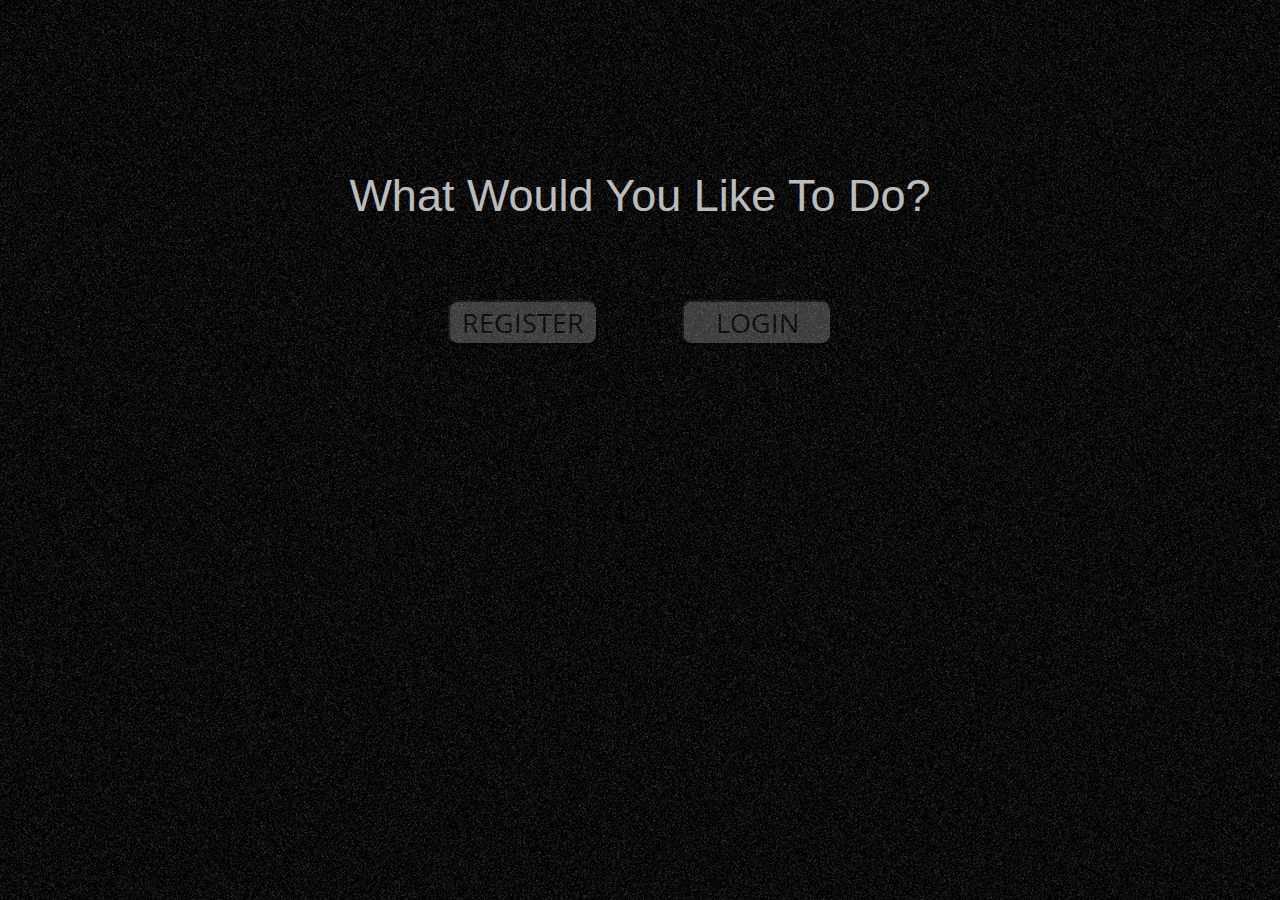
<file: WebContent/index.html>
<html>
	<title>Secure Authenticator</title>

	<link href='http://fonts.googleapis.com/css?family=Open+Sans:700' rel='stylesheet' type='text/css'>
	<link rel="stylesheet" type="text/css" href="css/style.css" media="screen" />

	<script src="js/jquery-1.8.1.js" type="text/javascript"></script>
	<script src="js/script.js"></script>

	<body>
		<h1 id="greetingHeader" class="mainHeader">What Would You Like To Do?</h1>

		<div id="registerWindow" class="inputWindow">
			<form id="register" action="https://localhost:8443/SecureAuthenticatorServer/register" method="post">
				Username: <input type="text" name="registerUsername">
				Password: <input type="password" name="registerPassword">
				Confirm Password: <input type="password" name="confirmPassword">
			</form>
		</div>

		<button id="registerButton" class="mainButton">
			REGISTER
		</button>

		<div id="loginWindow" class="inputWindow">
			<form id="login" action="https://localhost:8443/SecureAuthenticatorServer/login" method="post">
				Username: <input type="text" name="loginUsername">
				Password: <input type="password" name="loginPassword">
				OTP: <input type="text" name="OTP">
			</form>
		</div>

		<button id="loginButton" class="mainButton">
			LOGIN
		</button>

		<div id="cancelButton"></div>
	</body>
</html>
</file>
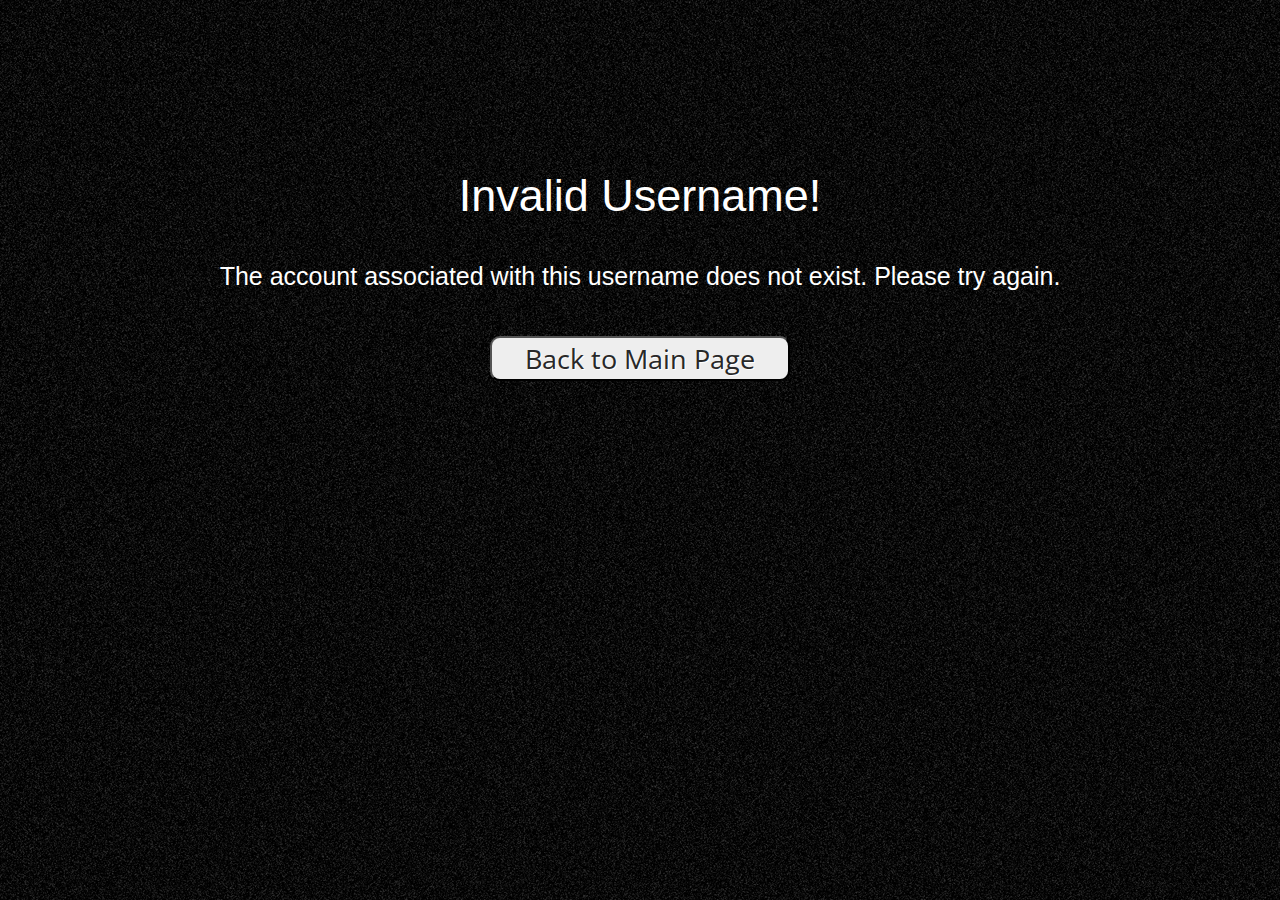
<file: WebContent/invalidUsername.html>
<html>
	<title>Secure Authenticator</title>
	
	<link href='http://fonts.googleapis.com/css?family=Open+Sans:700' rel='stylesheet' type='text/css'>
    <link rel="stylesheet" type="text/css" href="css/style.css" media="screen" />

	<body>		
		<h1 class="mainHeader">Invalid Username!</h1>
		
		<h3 class="subHeader">The account associated with this username does not exist. Please try again.</h3>
		
		<button class="redirectButton" onclick="window.location.href='https://localhost:8443/SecureAuthenticatorServer'">Back to Main Page</button>
	</body>
</html>
</file>
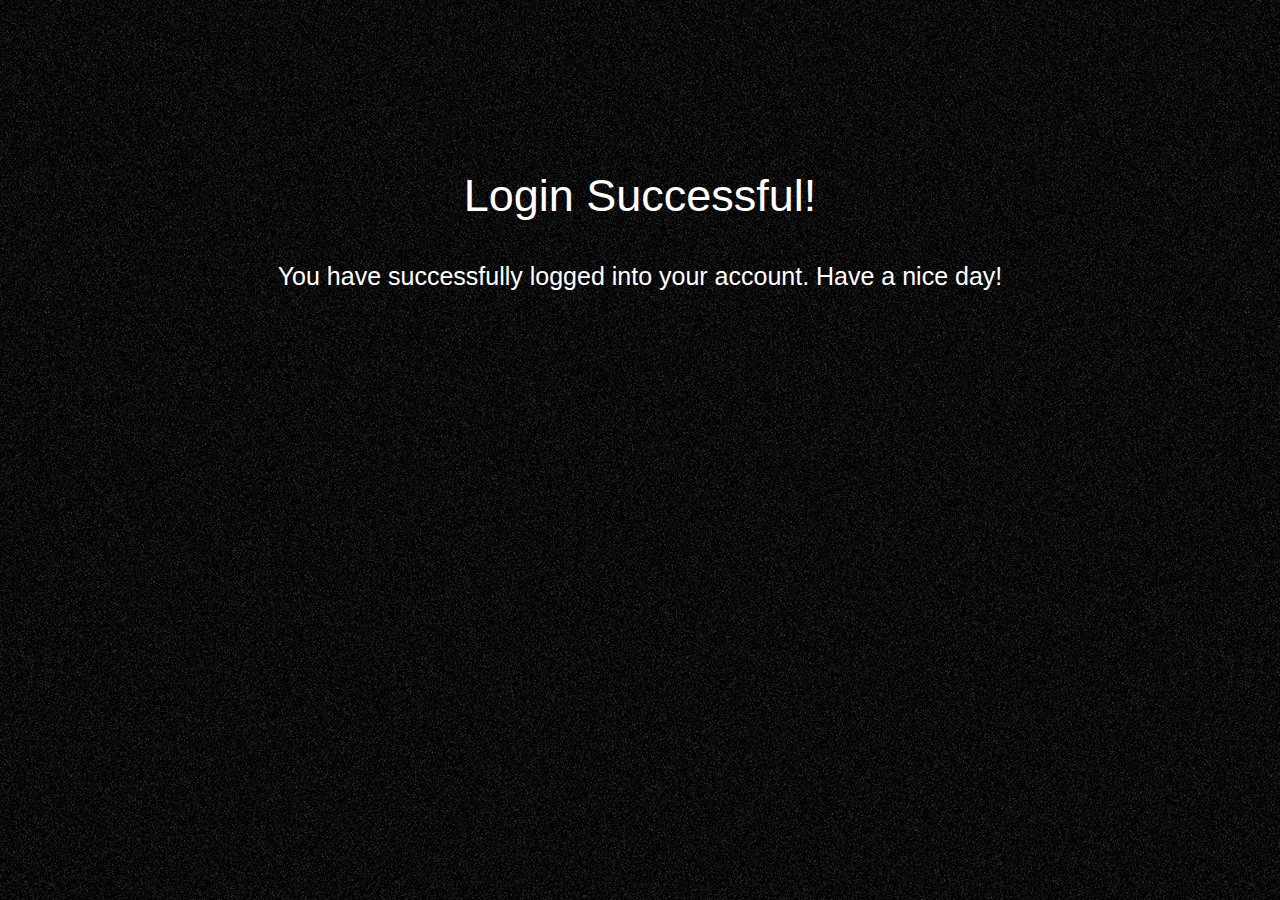
<file: WebContent/loginSuccess.html>
<html>
	<title>Secure Authenticator</title>
	
	<link href='http://fonts.googleapis.com/css?family=Open+Sans:700' rel='stylesheet' type='text/css'>
    <link rel="stylesheet" type="text/css" href="css/style.css" media="screen" />

	<body>
		<h1 class="mainHeader">Login Successful!</h1>
		
		<h3 class="subHeader">You have successfully logged into your account. Have a nice day!</h3>
	</body>
</html>
</file>
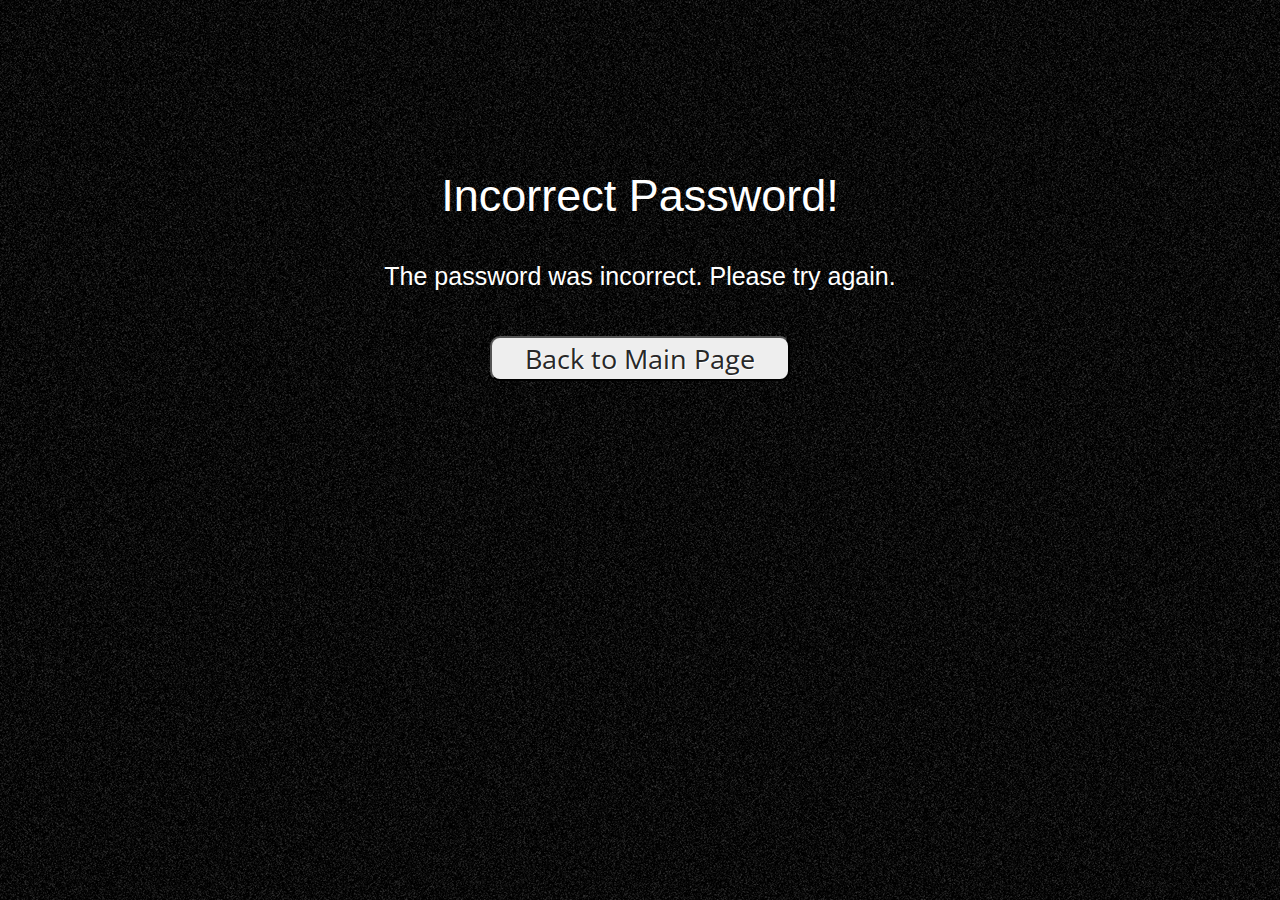
<file: WebContent/passwordIncorrect.html>
<html>
	<title>Secure Authenticator</title>
	
	<link href='http://fonts.googleapis.com/css?family=Open+Sans:700' rel='stylesheet' type='text/css'>
    <link rel="stylesheet" type="text/css" href="css/style.css" media="screen" />

	<body>		
		<h1 class="mainHeader">Incorrect Password!</h1>
		
		<h3 class="subHeader">The password was incorrect. Please try again.</h3>
		
		<button class="redirectButton" onclick="window.location.href='https://localhost:8443/SecureAuthenticatorServer'">Back to Main Page</button>
</html>
</file>
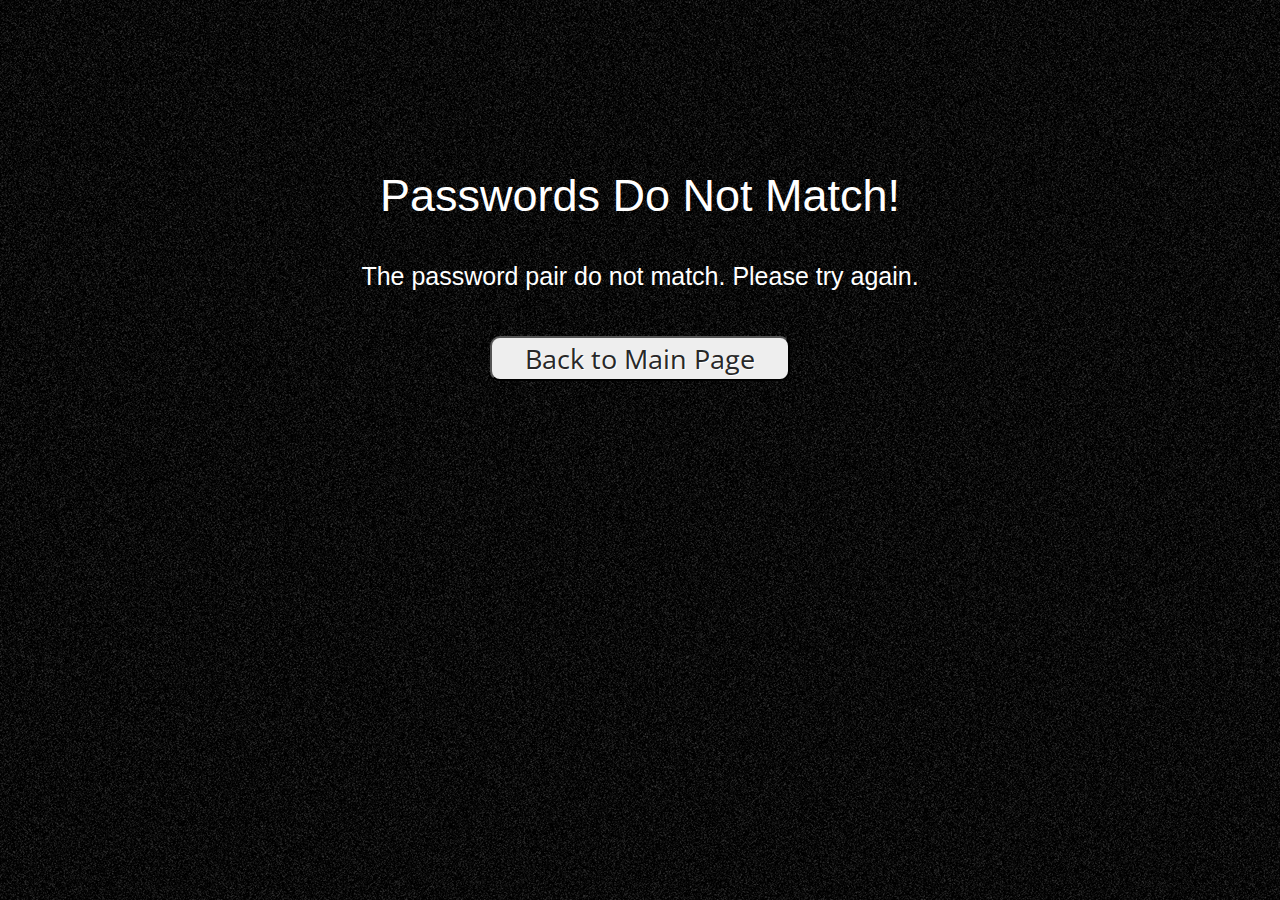
<file: WebContent/passwordMismatch.html>
<html>
	<title>Secure Authenticator</title>
	
	<link href='http://fonts.googleapis.com/css?family=Open+Sans:700' rel='stylesheet' type='text/css'>
    <link rel="stylesheet" type="text/css" href="css/style.css" media="screen" />

	<body>		
		<h1 class="mainHeader">Passwords Do Not Match!</h1>
		
		<h3 class="subHeader">The password pair do not match. Please try again.</h3>
		
		<button class="redirectButton" onclick="window.location.href='https://localhost:8443/SecureAuthenticatorServer'">Back to Main Page</button>
	</body>
</html>
</file>
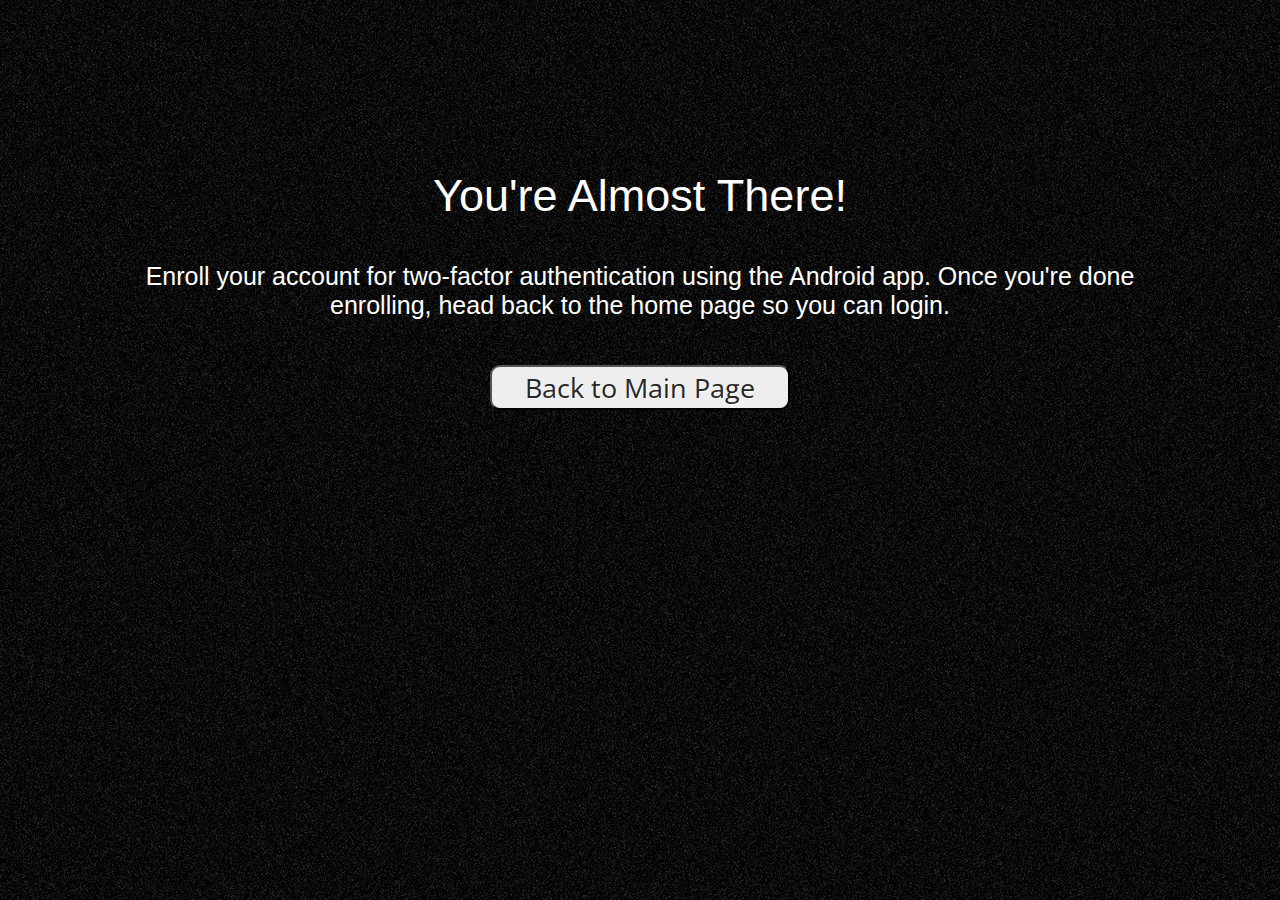
<file: WebContent/registerSuccess.html>
<html>
	<title>Secure Authenticator</title>
	
	<link href='http://fonts.googleapis.com/css?family=Open+Sans:700' rel='stylesheet' type='text/css'>
    <link rel="stylesheet" type="text/css" href="css/style.css" media="screen" />

	<body>		
		<h1 class="mainHeader">You're Almost There!</h1>
		
		<h3 class="subHeader">Enroll your account for two-factor authentication using the Android app. Once you're done enrolling, head back to the home page so you can login.</h3>
		
		<button class="redirectButton" onclick="window.location.href='https://localhost:8443/SecureAuthenticatorServer'">Back to Main Page</button>
	</body>
</html>
</file>
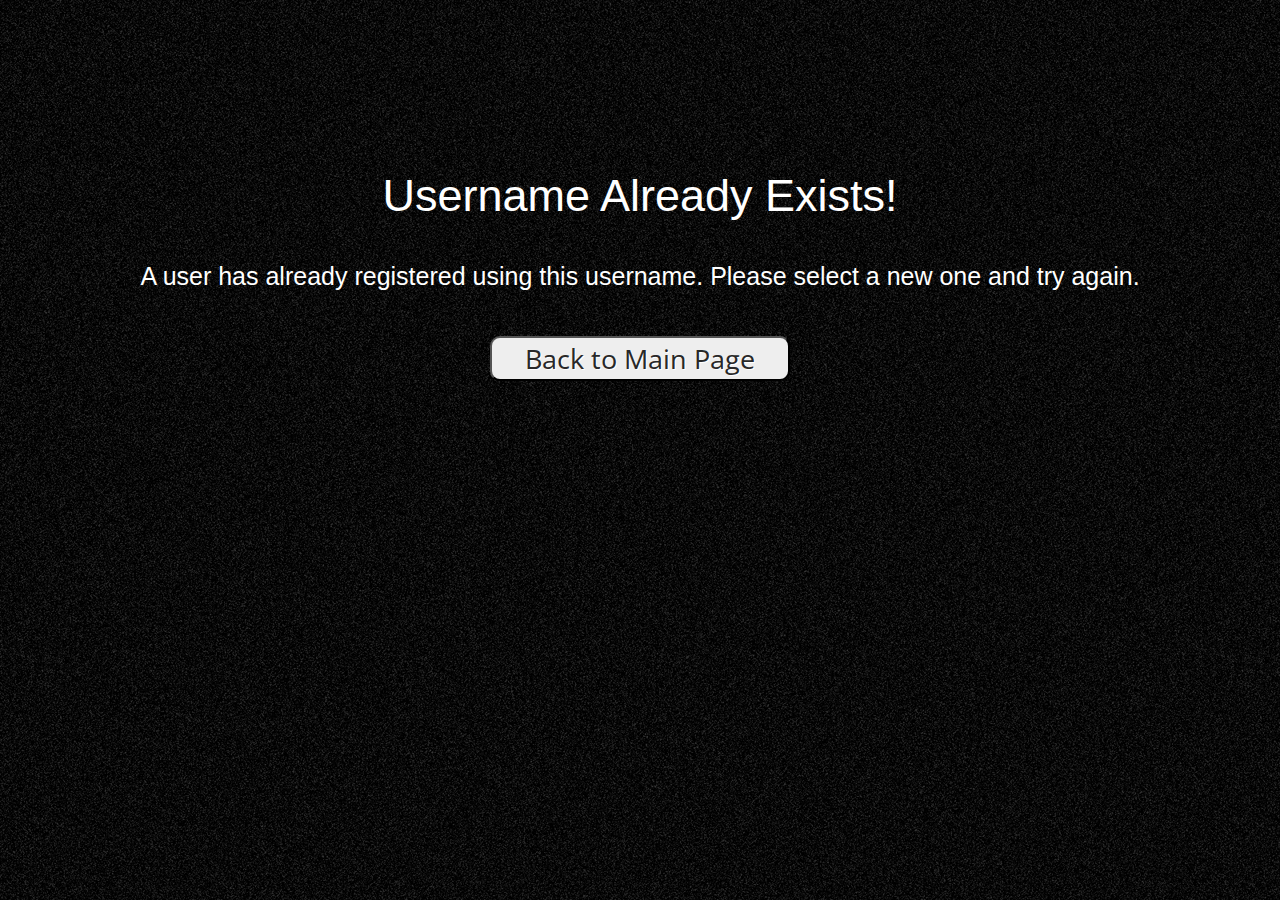
<file: WebContent/usernameExists.html>
<html>
	<title>Secure Authenticator</title>
	
	<link href='http://fonts.googleapis.com/css?family=Open+Sans:700' rel='stylesheet' type='text/css'>
    <link rel="stylesheet" type="text/css" href="css/style.css" media="screen" />

	<body>		
		<h1 class="mainHeader">Username Already Exists!</h1>
		
		<h3 class="subHeader">A user has already registered using this username. Please select a new one and try again.</h3>
		
		<button class="redirectButton" onclick="window.location.href='https://localhost:8443/SecureAuthenticatorServer'">Back to Main Page</button>
    </body>
</html>
</file>
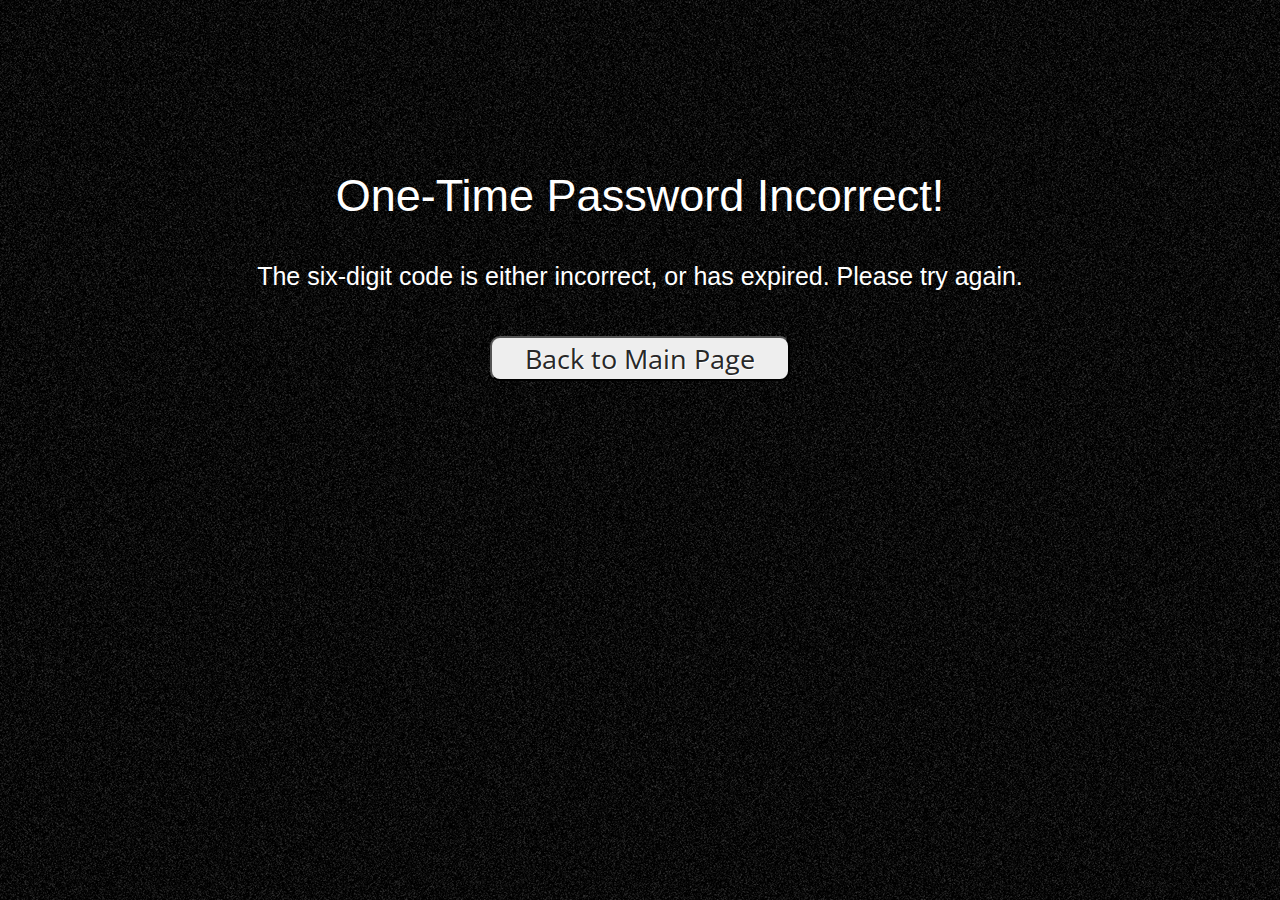
<file: WebContent/wrongOTP.html>
<html>
	<title>Secure Authenticator</title>
	
	<link href='http://fonts.googleapis.com/css?family=Open+Sans:700' rel='stylesheet' type='text/css'>
    <link rel="stylesheet" type="text/css" href="css/style.css" media="screen" />

	<body>		
		<h1 class="mainHeader">One-Time Password Incorrect!</h1>
		
		<h3 class="subHeader">The six-digit code is either incorrect, or has expired. Please try again.</h3>
		
		<button class="redirectButton" onclick="window.location.href='https://localhost:8443/SecureAuthenticatorServer'">Back to Main Page</button>
	</body>
</html>
</file>
<file: WebContent/css/style.css>
body {
	background-image:url('../img/space.jpg');
	background-repeat:repeat;
}

.mainHeader {	
	color: white;

	font-family: "Helvetica Neue","Arial",sans-serif;
	font-weight: 200;
	font-size: 45px;

	text-align: center;
	margin-top: 170px;
}

.subHeader {
	color: white;

	font-family: "Helvetica Neue","Arial",sans-serif;
	font-weight: 200;
	font-size: 25px;

	text-align: center;
	
	margin-top: 40px;
	margin-left: 120px;
	margin-right: 120px;
}

.mainButton {
	position: absolute;

	width: 150px;
	height: 45px;
	border-radius: 10px;

	background-color: #EEEEEE;
	color: #282828;

	text-align: center;
	text-shadow: 1px 1px 0px #FFFFFF;
	font-family: "Open Sans","Trebuchet MS",sans-serif;
	font-size: 27px;
}

.redirectButton {
	position: relative;


	margin-left: 50%;
	left: -150px;
	top: 20px;

	width: 300px;
	height: 45px;
	border-radius: 10px;

	background-color: #EEEEEE;
	color: #282828;

	text-align: center;
	text-shadow: 1px 1px 0px #FFFFFF;
	font-family: "Open Sans","Trebuchet MS",sans-serif;
	font-size: 27px;
}

#registerButton {
	top: 300px;
	left: 35%;
}

#loginButton {
	top: 300px;
	right: 35%;
}

.inputWindow {
	position: absolute;

	width: 450px;
	height: 280px;

	border-radius: 15px;
	box-shadow: 0px 0px 0px 5px rgba(255,255,255,0.3); 

	background-color: #DDDDDD;

	top:160px;
	left: 0;
	right: 0;
	margin: auto;
}

#cancelButton {
	position: absolute;

	top:150px;
	left: -450px;
	right: 0;
	margin: auto;

	width: 17px;
	height: 17px;

	background-color: black;
	border-style: solid;
	border-color: white;

	border-radius: 50px;
}

form {
	margin-left: 30px;

	margin-top: 20px;
	margin-bottom: 20px;

	font-family: "Helvetica Neue","Arial",sans-serif;
	font-size: 30px;
}

input {
	/*
	position: absolute;

	left: 0;
	right: 0;
	margin: auto;
	*/
	width: 150px;
	height: 30px;

	border-radius: 10px;
}
*/
</file>
